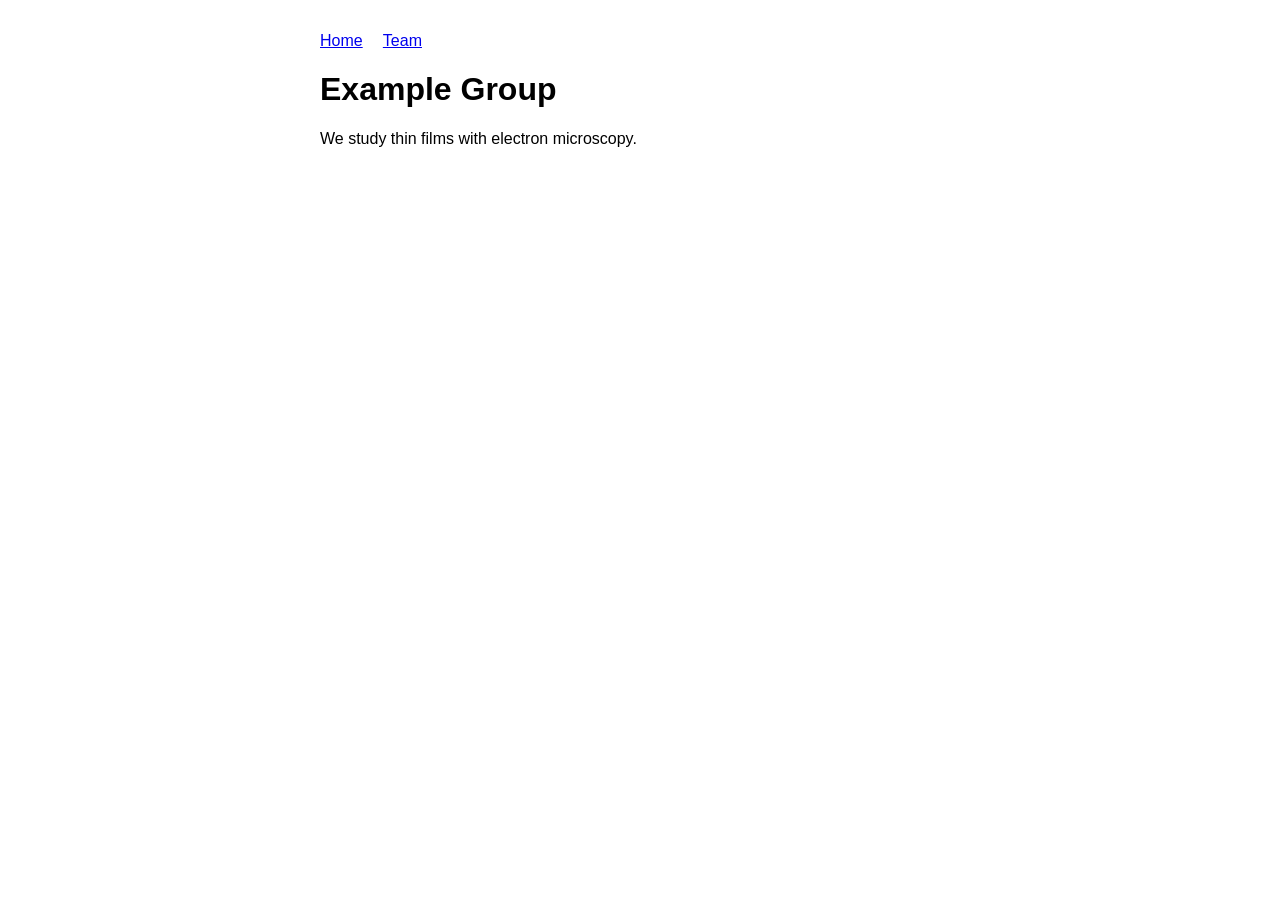
<file: benchmarks/plugin-newcomer/scenarios/small-website/index.html>
<!doctype html>
<html lang="en"><head><meta charset="utf-8"><title>Example Group</title><link rel="stylesheet" href="style.css"></head>
<body><nav><a href="index.html">Home</a> <a href="team.html">Team</a></nav>
<h1>Example Group</h1><p>We study thin films with electron microscopy.</p></body></html>
</file>
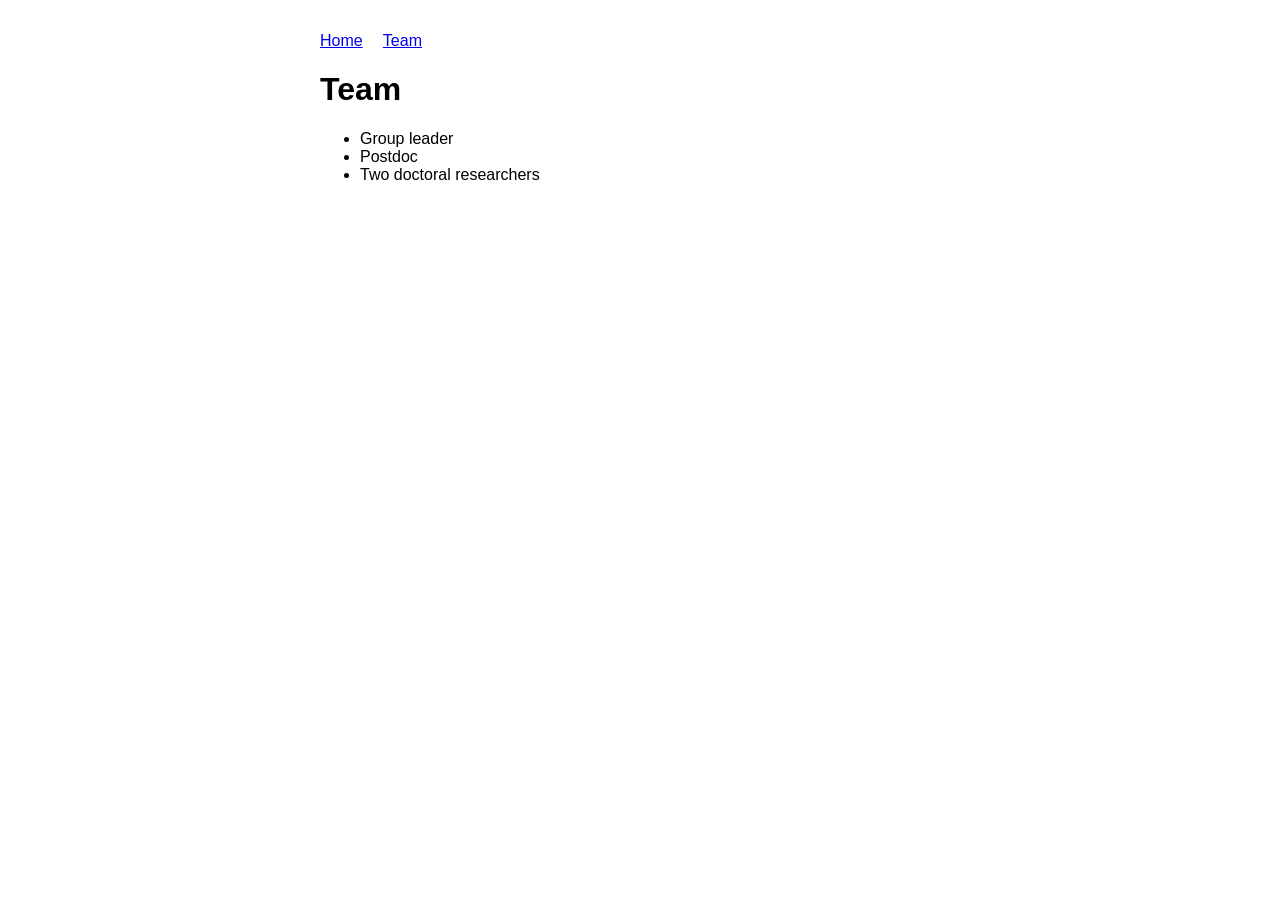
<file: benchmarks/plugin-newcomer/scenarios/small-website/team.html>
<!doctype html>
<html lang="en"><head><meta charset="utf-8"><title>Team</title><link rel="stylesheet" href="style.css"></head>
<body><nav><a href="index.html">Home</a> <a href="team.html">Team</a></nav>
<h1>Team</h1><ul><li>Group leader</li><li>Postdoc</li><li>Two doctoral researchers</li></ul></body></html>
</file>
<file: benchmarks/plugin-newcomer/scenarios/small-website/style.css>
body { font-family: sans-serif; max-width: 40em; margin: 2em auto; }
nav a { margin-right: 1em; }
</file>
